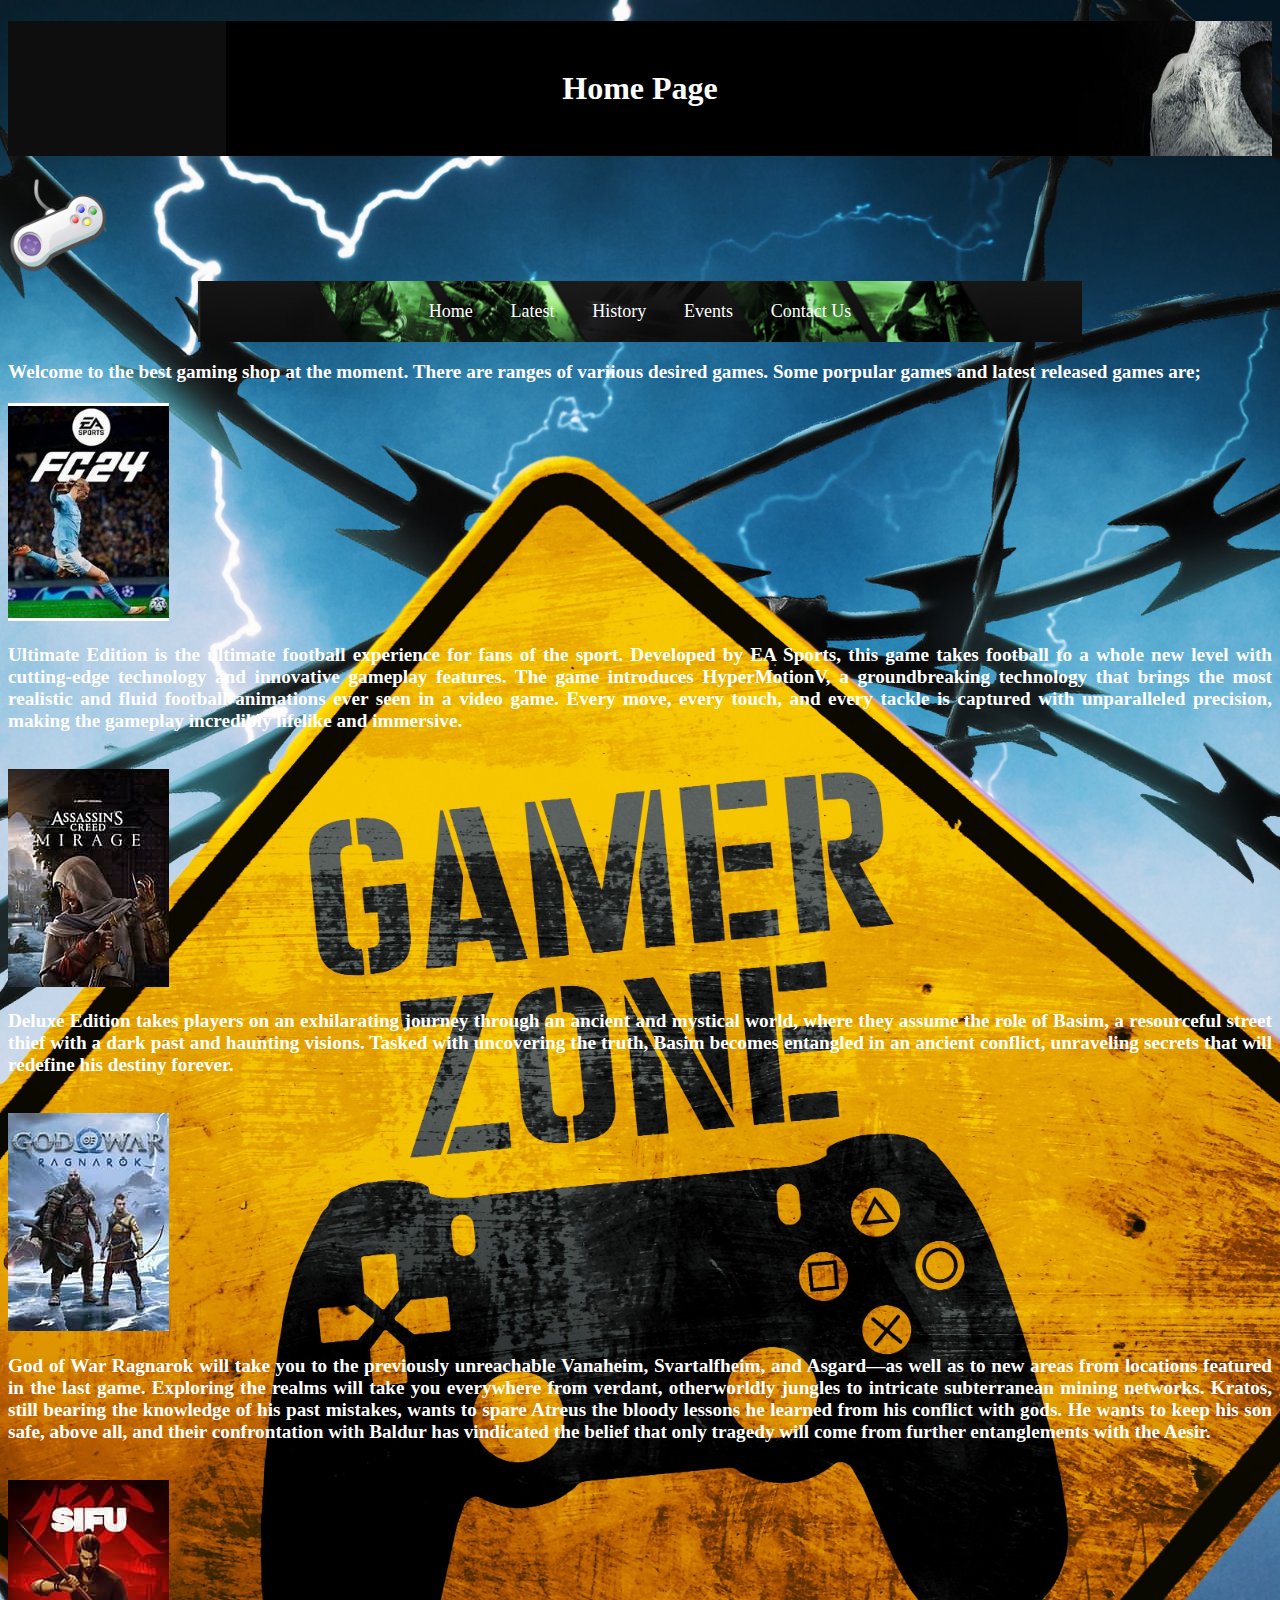
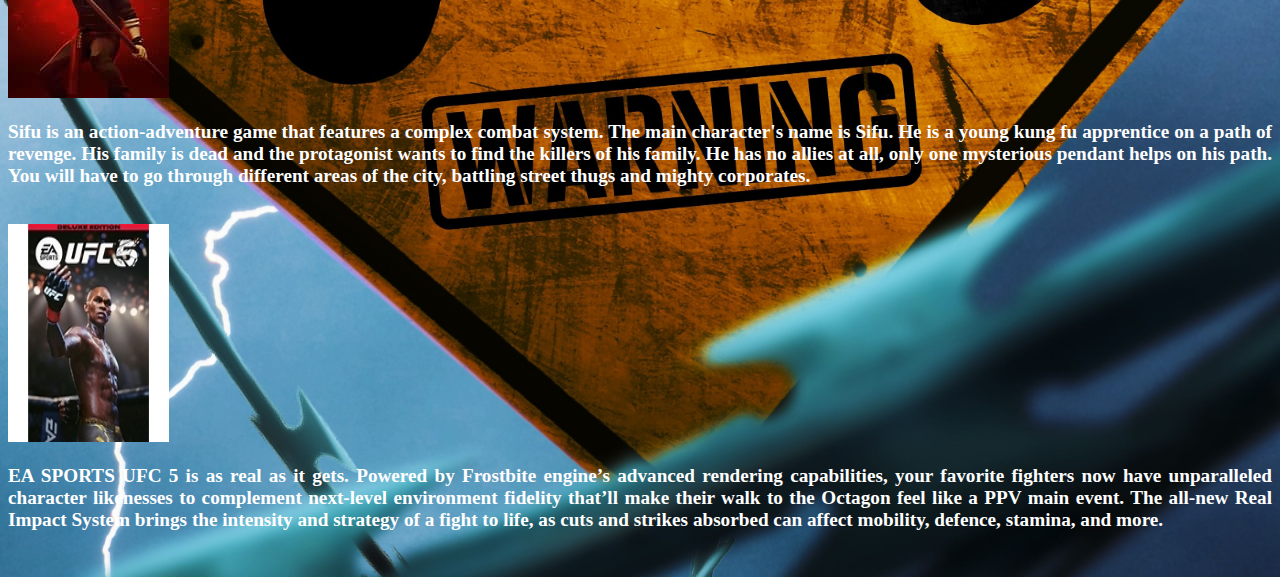
<file: index.html>
<!DOCTYPE html>
<html>
    <head>
        <title>Games</title>
        <link rel="stylesheet" href="idea.css">
       
    </head>
    <body>
        <h1>Home Page</h1> <img src="Media/logo.png" width="100" height="100">

        <section id="main">
            <nav> 
              <a href="index.html">Home</a>
              <a href="Pages/Release.html">Latest</a> 
              <a href="Pages/History.html">History</a> 
              <a href="Pages/Event.html">Events</a> 
              <a href="Pages/Contact.html">Contact Us</a>
            </nav>
        </section>    
        
        
        <p>Welcome to the best gaming shop at the  moment. There are ranges of variious desired games. Some porpular games and latest released games are; </p>
        
        <img src="Media/FC.jpeg" class="kal" width="161" height="218">
        <p class="sedem">Ultimate Edition is the ultimate football experience for fans of the sport. Developed by EA Sports, this game takes football to a whole new level with cutting-edge technology and innovative gameplay features. The game introduces HyperMotionV, a groundbreaking technology that brings the most realistic and fluid football animations ever seen in a video game. Every move, every touch, and every tackle is captured with unparalleled precision, making the gameplay incredibly lifelike and immersive.</p>
        <BR>
        <img src="Media/CREED (161X218).jpeg" width="161" height="218">
        <p class="sedem">Deluxe Edition takes players on an exhilarating journey through an ancient and mystical world, where they assume the role of Basim, a resourceful street thief with a dark past and haunting visions. Tasked with uncovering the truth, Basim becomes entangled in an ancient conflict, unraveling secrets that will redefine his destiny forever.</p>
        <br>
        <img src="Media/GOW.jpeg" width="161" height="218">
        <p class="sedem">God of War Ragnarok will take you to the previously unreachable Vanaheim, Svartalfheim, and Asgard—as well as to new areas from locations featured in the last game. Exploring the realms will take you everywhere from verdant, otherworldly jungles to intricate subterranean mining networks.
            Kratos, still bearing the knowledge of his past mistakes, wants to spare Atreus the bloody lessons he learned from his conflict with gods. He wants to keep his son safe, above all, and their confrontation with Baldur has vindicated the belief that only tragedy will come from further entanglements with the Aesir.</p>
        <br>
        <img src="Media/SIFU.jpeg" width="161" height="218">
        <p class="sedem">Sifu is an action-adventure game that features a complex combat system. The main character's name is Sifu. He is a young kung fu apprentice on a path of revenge. His family is dead and the protagonist wants to find the killers of his family. He has no allies at all, only one mysterious pendant helps on his path. You will have to go through different areas of the city, battling street thugs and mighty corporates.</p>
        <br>
        <img src="Media/UFC.jpeg" width="161" height="218">
        <p class="sedem">EA SPORTS UFC 5 is as real as it gets. Powered by Frostbite engine’s advanced rendering capabilities, your favorite fighters now have unparalleled character likenesses to complement next-level environment fidelity that’ll make their walk to the Octagon feel like a PPV main event. The all-new Real Impact System brings the intensity and strategy of a fight to life, as cuts and strikes absorbed can affect mobility, defence, stamina, and more.</p>
        <br>
        
        
         





    </body>
</html>
</file>
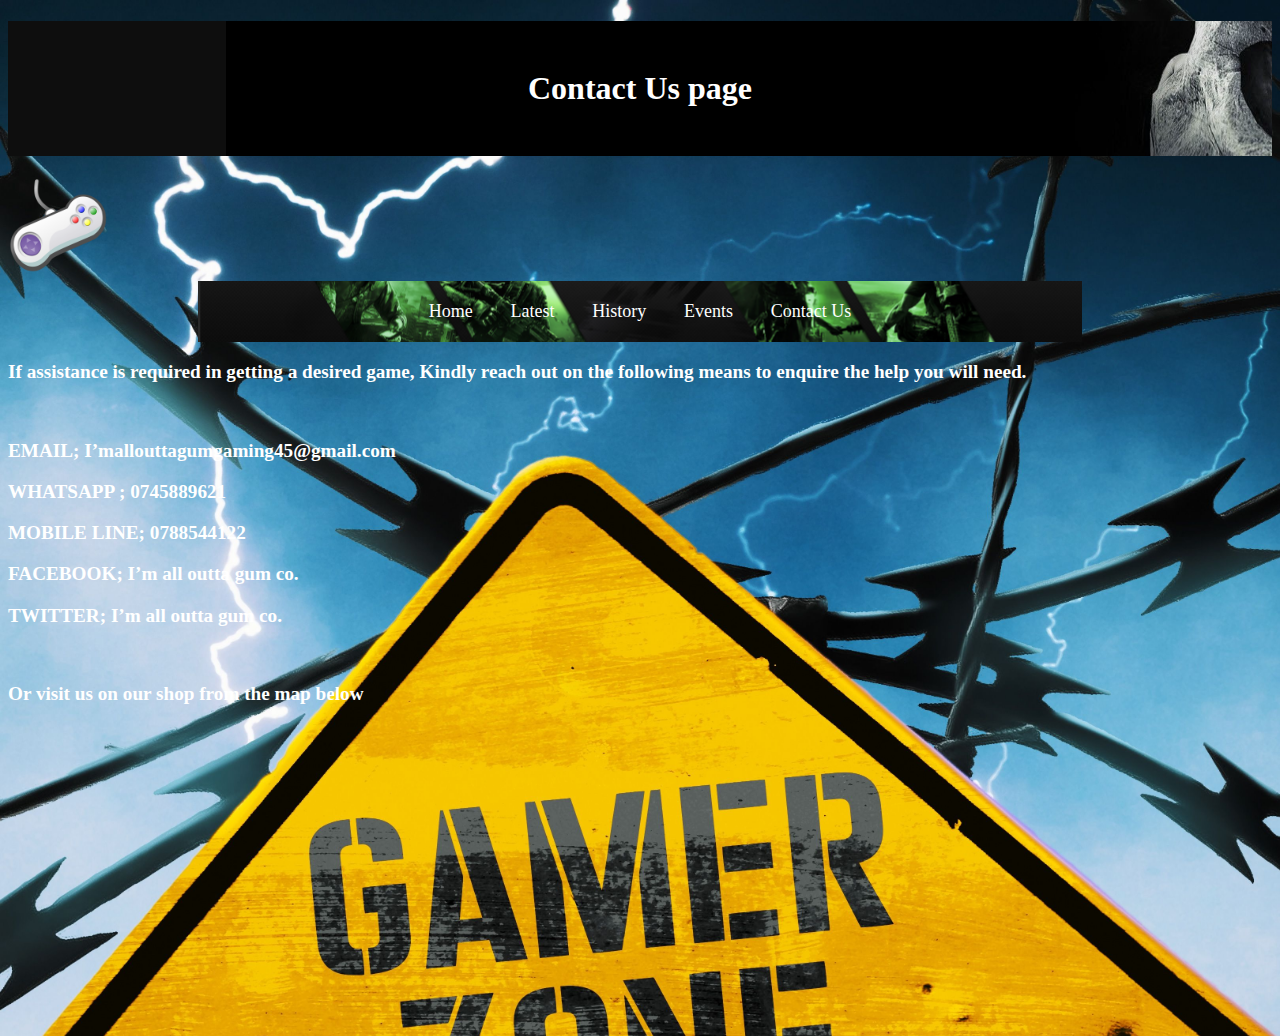
<file: Pages/Contact.html>
<!DOCTYPE html>
<html>
    <head>
        <title>Games</title>
        <link rel="stylesheet" href="../idea.css">
       
    </head>
    <body>
        <h1>Contact Us page</h1> <img src="../Media/logo.png" width="100" height="100">

        <section id="main">
            <nav> 
              <a href="../home.html">Home</a>
              <a href="Release.html">Latest</a> 
              <a href="History.html">History</a> 
              <a href="Event.html">Events</a> 
              <a href="Contact.html">Contact Us</a>
            </nav>
        </section>   
        
        <p>If assistance is required in getting a desired game, Kindly reach out on the following means to enquire the help you will need. </p>
        <br>
        <p class="sedem">EMAIL; I’mallouttagumgaming45@gmail.com</p>
        <p class="sedem">WHATSAPP ; 0745889621</p>
        <p class="sedem">MOBILE LINE; 0788544122</p>
        <p class="sedem">FACEBOOK;  I’m all outta gum co.</p>
        <p class="sedem">TWITTER;  I’m all outta gum co.</p>
        <br>
        <p>Or visit us on our shop from the map below</p>
        
        <iframe src="https://www.google.com/maps/embed?pb=!1m16!1m12!1m3!1d9501.003074829767!2d-4.268284835195789!3d55.87406485042376!2m3!1f0!2f0!3f0!3m2!1i1024!2i768!4f13.1!2m1!1skelvin%20college!5e0!3m2!1sen!2suk!4v1697902747095!5m2!1sen!2suk" width="400" height="300" style="border:0;" allowfullscreen="" loading="lazy" referrerpolicy="no-referrer-when-downgrade"></iframe>




    </body>
</html>
</file>
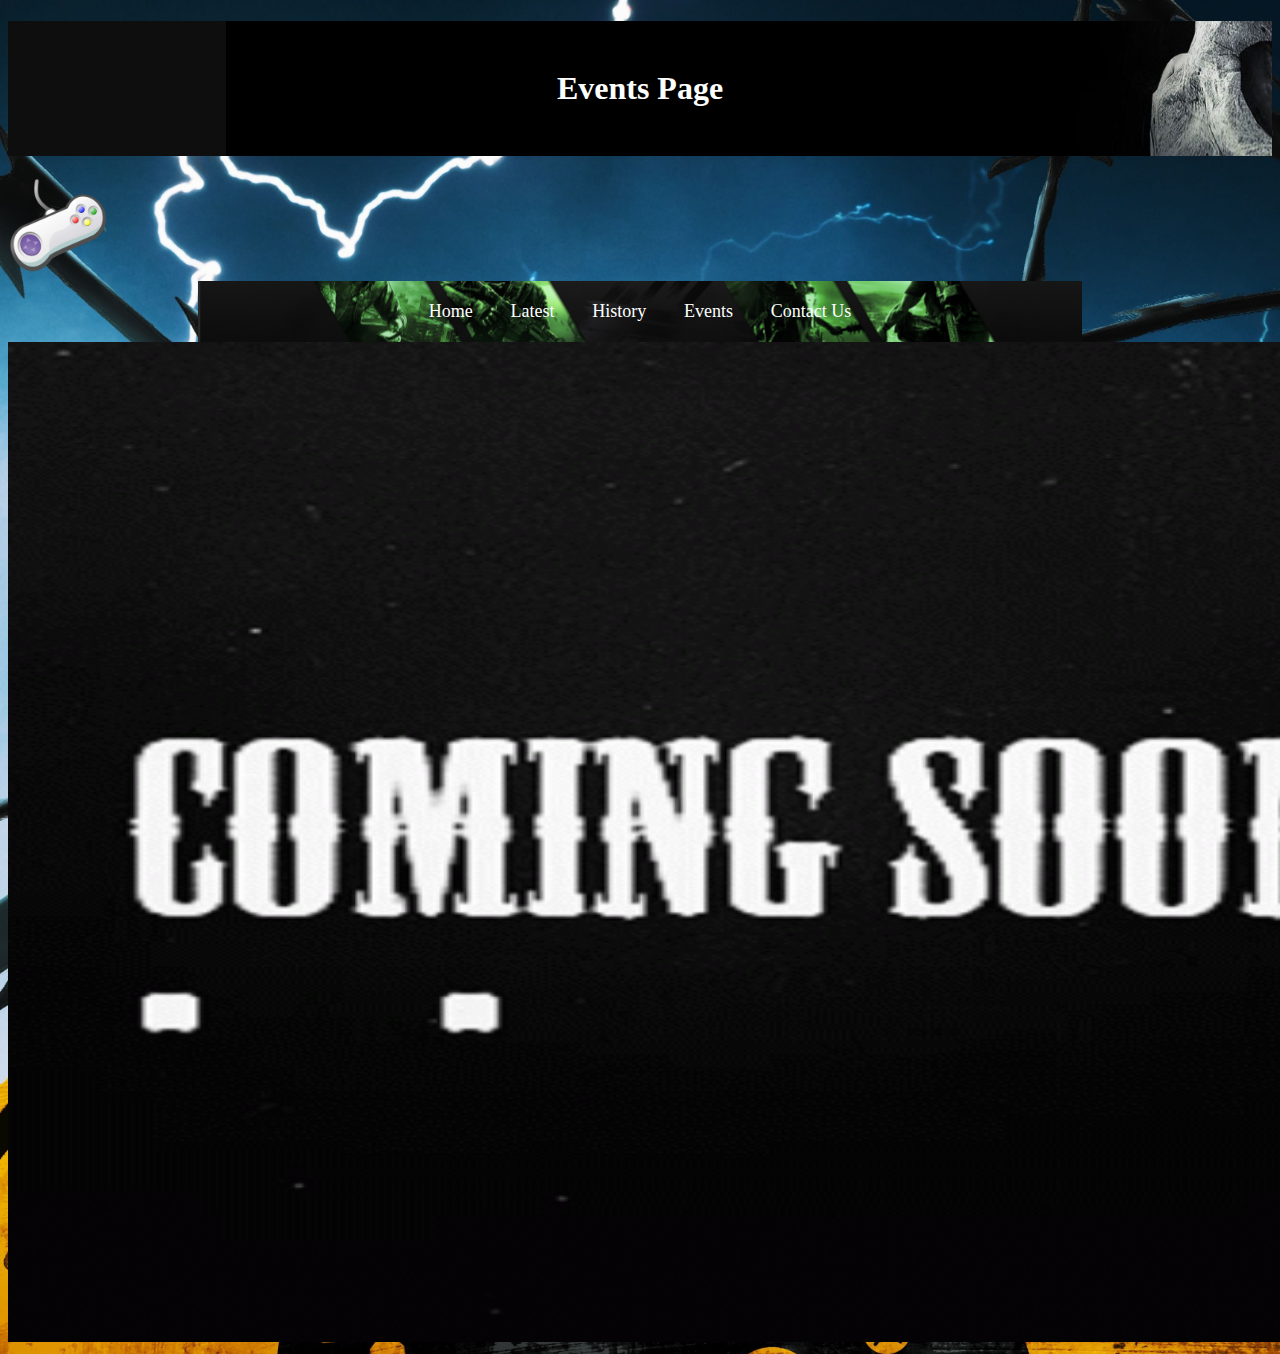
<file: Pages/Event.html>
<!DOCTYPE html>
<html>
    <head> 
        <title>Event page</title>
        <link rel="stylesheet" href="../idea.css">
    </head>
    <bod>
        <h1>Events Page</h1> <img src="../Media/logo.png" width="100" height="100">

        <section id="main">
            <nav> 
              <a href="index.html">Home</a>
              <a href="Release.html">Latest</a> 
              <a href="History.html">History</a> 
              <a href="Event.html">Events</a> 
              <a href="Contact.html">Contact Us</a>
            </nav>
        </section>   

        <img src="../Media/event.gif" width="1500" height="1000" >


    </bod>
</html>
</file>
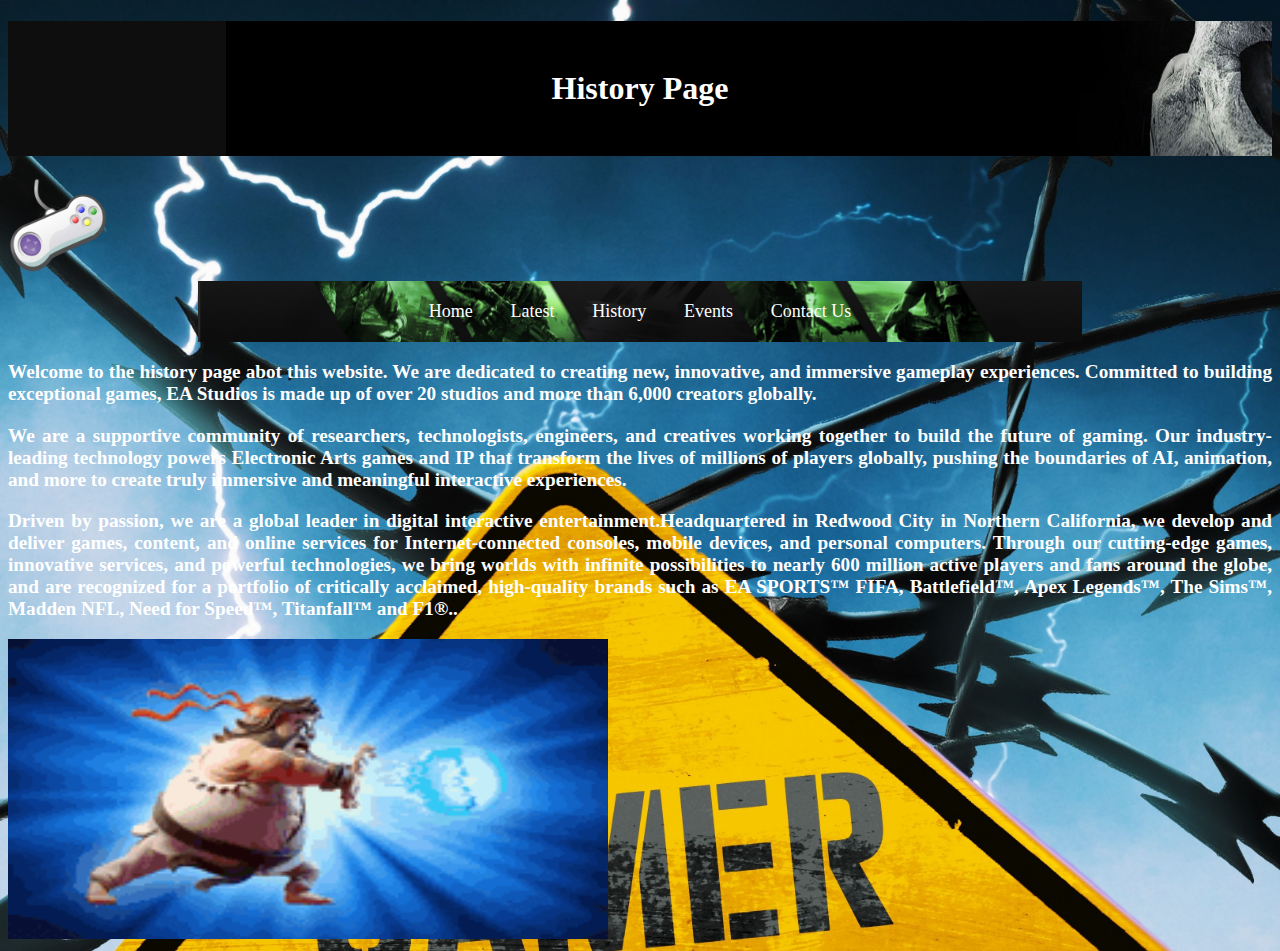
<file: Pages/History.html>
<!DOCTYPE html>
<html>
    <head>
        <title>History page</title>
        <link rel="stylesheet" href="../idea.css">
    </head>
    <body>
        <h1>History Page </h1> <img src="../Media/logo.png" width="100" height="100"> 

        <section id="main">
            <nav> 
              <a href="../home.html">Home</a>
              <a href="Release.html">Latest</a> 
              <a href="History.html">History</a> 
              <a href="Event.html">Events</a> 
              <a href="Contact.html">Contact Us</a>
            </nav>
        </section>   
        <p>Welcome to the history page abot this website. We are dedicated to creating new, innovative, and immersive gameplay experiences. Committed to building exceptional games, EA Studios is made up of over 20 studios and more than 6,000 creators globally.</p>
        <p>We are a supportive community of researchers, technologists, engineers, and creatives working together to build the future of gaming. Our industry-leading technology powers Electronic Arts games and IP that transform the lives of millions of players globally, pushing the boundaries of AI, animation, and more to create truly immersive and meaningful interactive experiences.</p>
        <p>Driven by passion, we are a global leader in digital interactive entertainment.Headquartered in Redwood City in Northern California, we develop and deliver games, content, and online services for Internet-connected consoles, mobile devices, and personal computers. Through our cutting-edge games, innovative services, and powerful technologies, we bring worlds with infinite possibilities to nearly 600 million active players and fans around the globe, and are recognized for a portfolio of critically acclaimed, high-quality brands such as EA SPORTS™ FIFA, Battlefield™, Apex Legends™, The Sims™, Madden NFL, Need for Speed™, Titanfall™ and F1®..</p>
        <IMG src="../Media/HIS.gif"  width="600" height="300">
    </body>
</html>
</file>
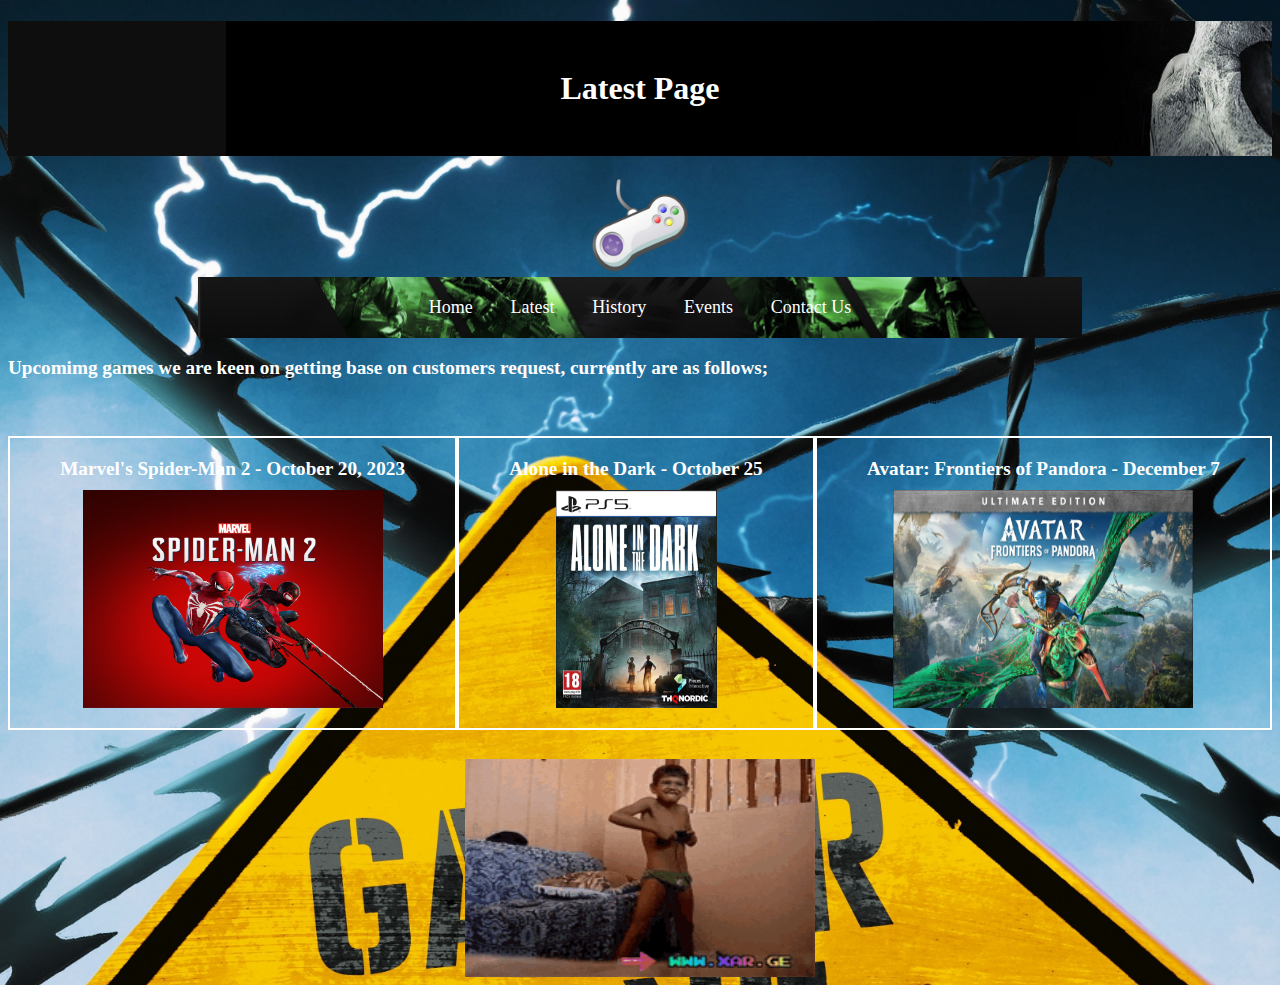
<file: Pages/Release.html>
<!DOCTYPE html>
<html>
    <head>
        <title>Release page</title>
        <link rel="stylesheet" href="../idea.css">
        <style>
            #mydiv{
                display: grid;
                grid-template-columns: auto auto auto;
            }
            #mydiv p {
                text-align: center;
                padding: 20px;
                border: 2px solid white;
            }
            #mydiv img {
                margin-left: auto;
                margin-right: auto;
                display: block;
                margin-top: 10px;
            }
            img {
                margin-left: auto;
                margin-right: auto;
                display: block;
                margin-top: 10px;
            }
        </style>
    </head>
    <body>
        <h1>Latest Page</h1> <img src="../Media/logo.png" width="100" height="100">

        <section id="main">
            <nav> 
              <a href="../home.html">Home</a>
              <a href="Release.html">Latest</a> 
              <a href="History.html">History</a> 
              <a href="Event.html">Events</a> 
              <a href="Contact.html">Contact Us</a>
            </nav>
        </section>   
        
        <P>Upcomimg games we are keen on getting base on customers request, currently are as follows;</P>
        <br>

        <div id="mydiv">
            <p>Marvel's Spider-Man 2 - October 20, 2023
                <img src="../Media/spider.png" width="300" height="218">
            </p>
           
            <p>Alone in the Dark - October 25
                <img src="../Media/alo.jpg" width="161" height="218">
            </p>
            
            <p>Avatar: Frontiers of Pandora - December 7
                <img src="../Media/AV.png" width="300" height="218">
            </p>
            
        </div>

        <img src="../Media/GAMM.gif" width="350" height="218">
    </body>
</html>
</file>
<file: idea.css>
h1{
    padding: 20px;
    text-align: center;
    color: #040202;
    background-image: url("Media/baca.png");
    background-repeat: no-repeat;
    background-position: left center;
    text-decoration: solid;
    font-size:xx-large;
    padding-left: 2%;
    padding-right: 2%;
    
}
.header {
  padding: 40px;
  text-align: center;
  background: #1abc9c;
  color: white;
}
.logo {
    margin: 0 auto;
     display: block;
 }
 nav {
    text-align: center;
    padding: 20px;
    background-color: #040202;
    background-image: url("Media/banzz.png");
    background-repeat: no-repeat;
    background-position: left center;
    

}
nav a {
    color: #ffffff;
    text-decoration: solid;
    font-size: large;
    padding-left: 2%;
    padding-right: 2%;
    
}
body{
    background-color: rgb(176, 243, 237);
    margin: 2;
   
    font-family:'Times New Roman', Times, serif ;
   
    background-image: url("Media/gamzz.jpg");
    background-size: cover;
    background-repeat: no repeat;
    
}
p{
    font-family:'Times New Roman', Times, serif ;
    font-size:larger; 
    font-weight: 600;
    color: #ffffff;
    text-align: justify;
    
}
.sedem {
  font-family:'Times New Roman', Times, serif ;
  font-size:larger; 
  font-weight: 600;
  color: #ffffff;
  text-align: justify;
}
ul {
    padding-left: 10%;
    margin-bottom: 50px;
}
#main {
    width: 70%;
    background-color: #d55612;
    margin: 0px auto;
    max-width: 1000px;
    
}
#main p,h1,h2,h3{
    padding-left: 5%;
    padding-right: 5%;
    line-height: 170%;
    color: #ffffff;
    padding: 40px;
}
.navbar {
    overflow: hidden;
    background-color: #333;
    position: sticky;
    position: -webkit-sticky;
    top: 0;
  }
  /* Style the navigation bar links */
  .navbar a {
    float: left;
    display: block;
    color: white;
    text-align: center;
    padding: 14px 20px;
    text-decoration: none;
  }
  /* Change color on hover */
  .navbar a:hover {
    background-color: #ddd;
    color: black;
  }
  /* Active/current link */
  .navbar a.active {
    background-color: #666;
    color: white;
  }
  .responsive {
    width: 100%;
    height: auto;
  }
  /* Footer */
  .footer {
    padding: 20px;
    text-align: center;
    background: #3a9020;
  }
  .fa:hover {
      opacity: 0.7;
  }
  .fa-facebook {
    background: #3B5998;
    color: white;
  }
  .fa-twitter {
    background: #55ACEE;
    color: white;
  }
  .fa-youtube {
    background: #bb0000;
    color: white;
  }
</file>
